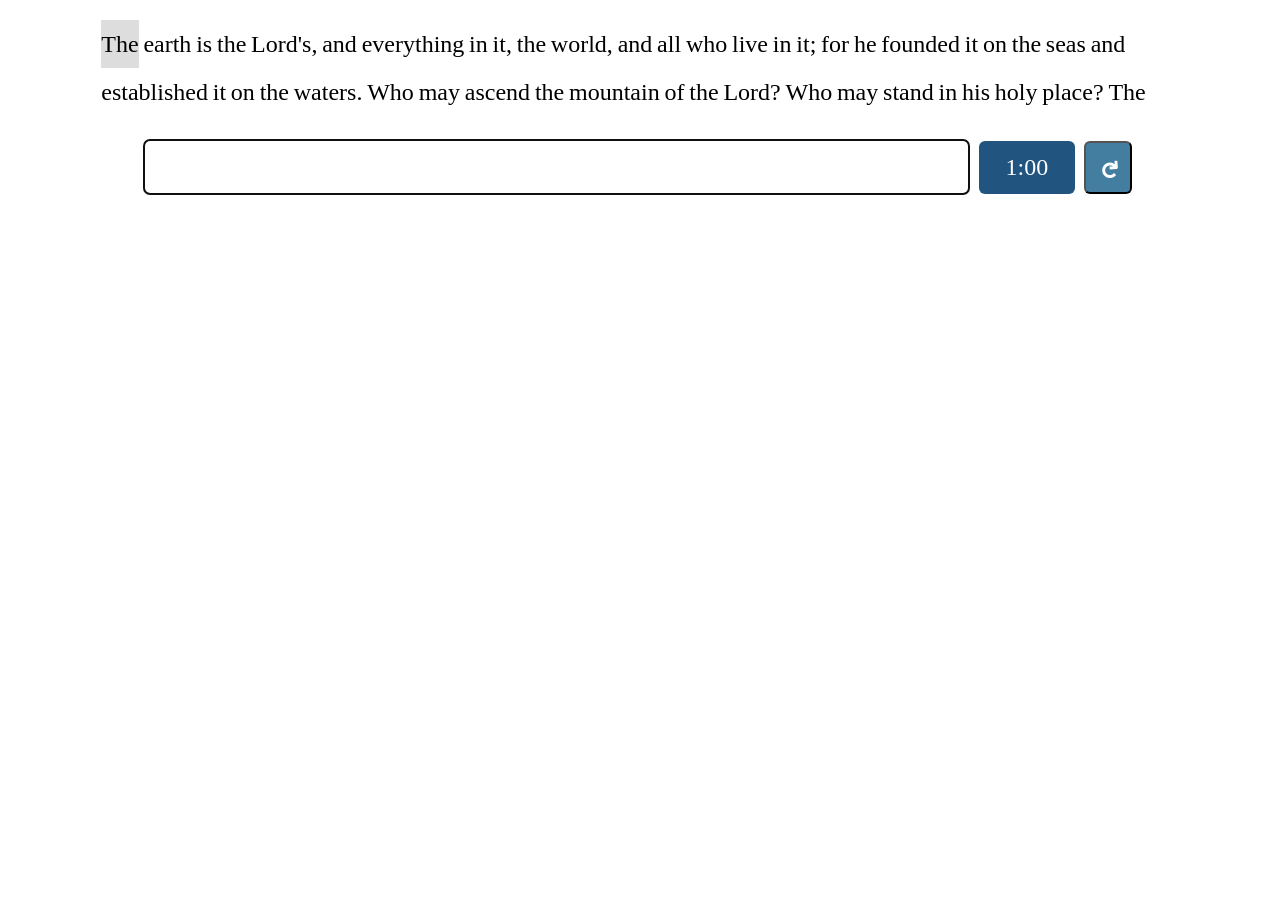
<file: typing test.html>
<!DOCTYPE html>
<html lang="en">
<head>
    <meta charset="UTF-8">
    <meta name="viewport" content="width=device-width, initial-scale=1.0">
    <title>Typing Test</title>
</head>
<body>
    <div id="tt"> </div>

    <script src="typing-test.js"></script>
    <script>
        buildTypingTest("tt");
    </script>
</body>
</html>
</file>
